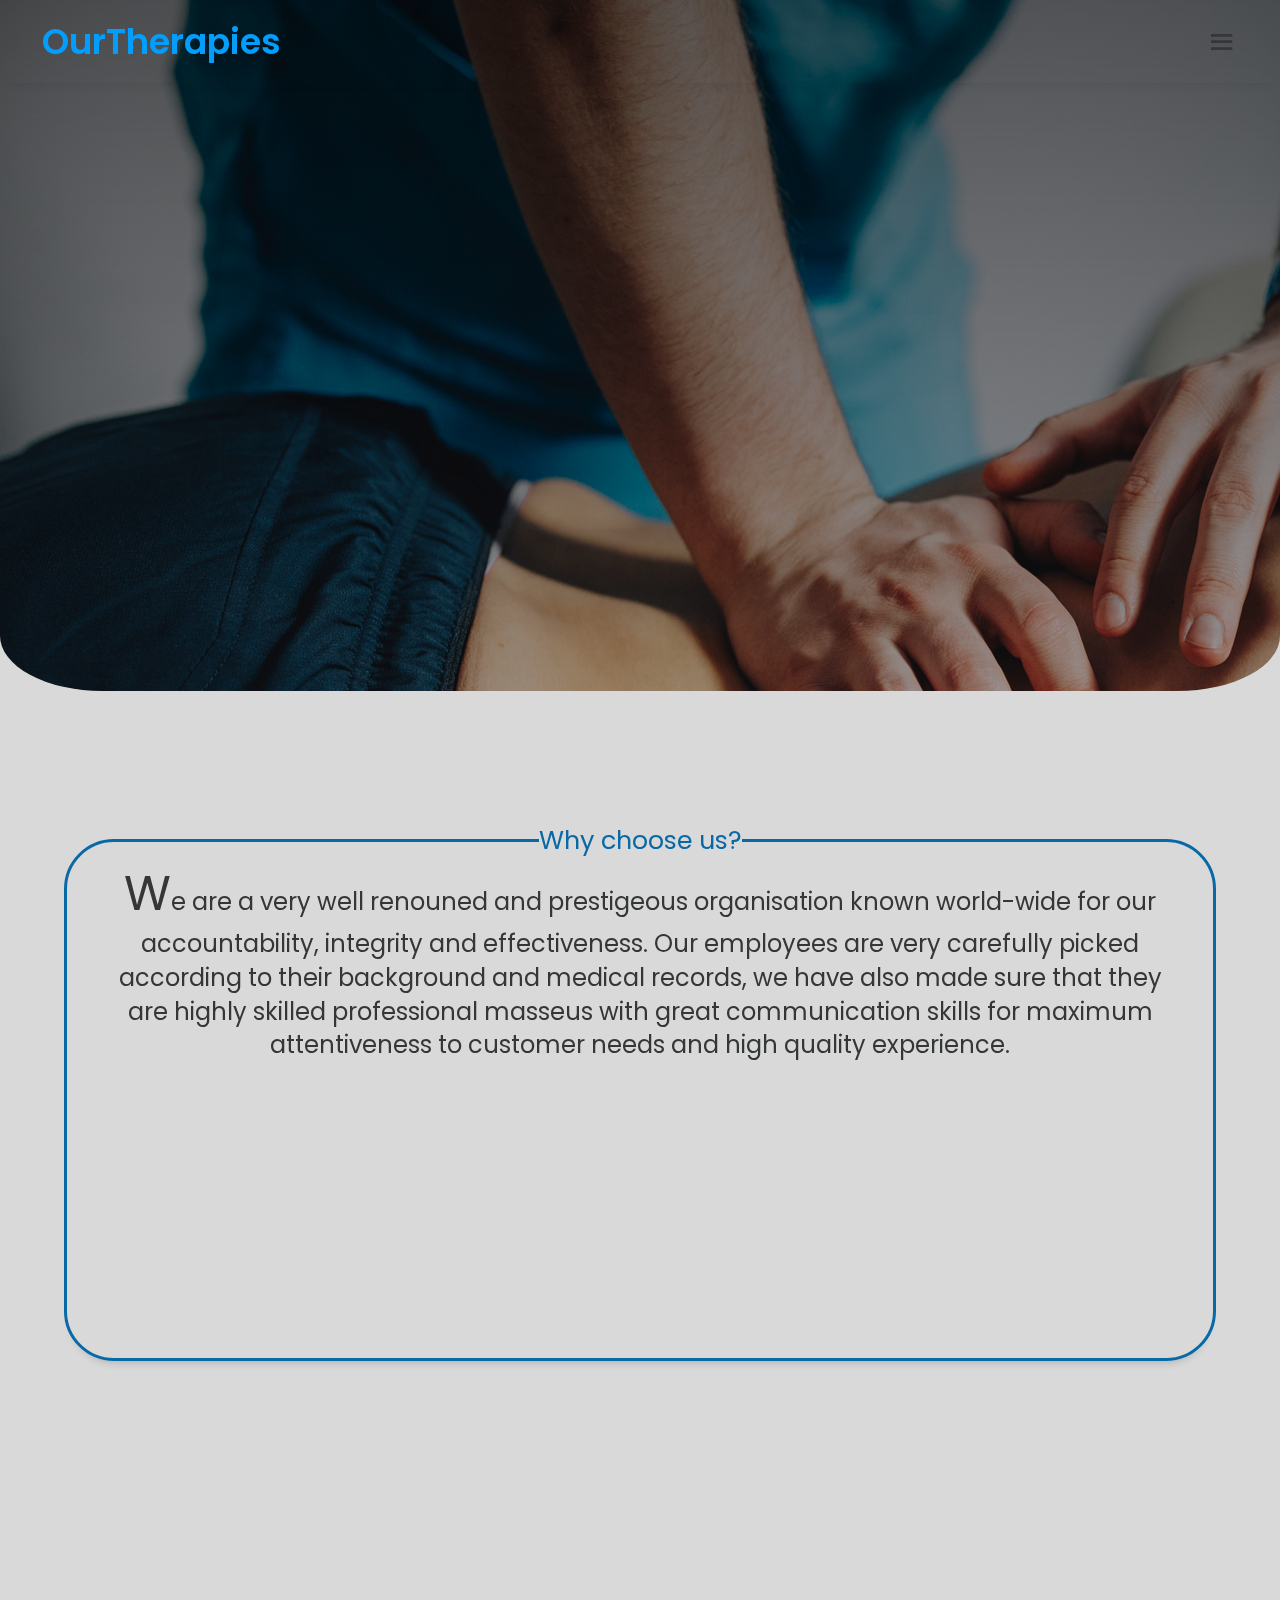
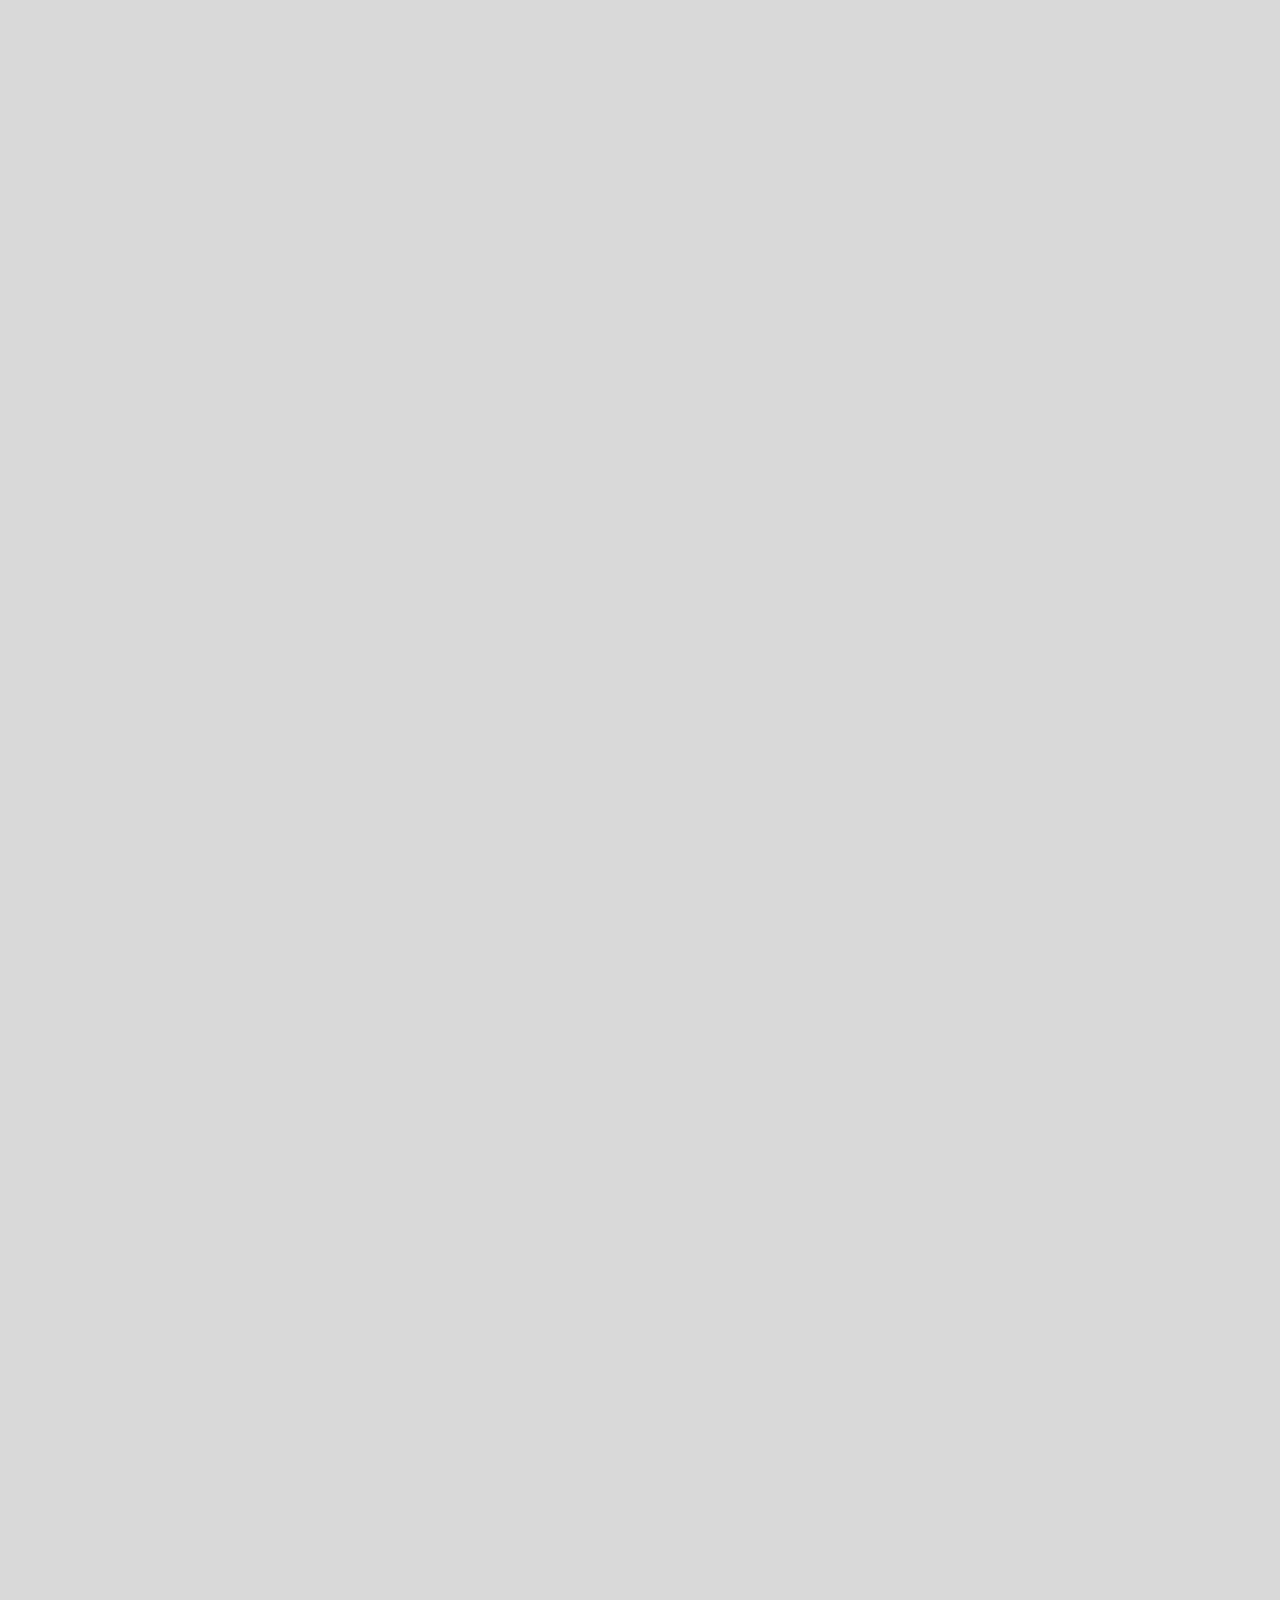
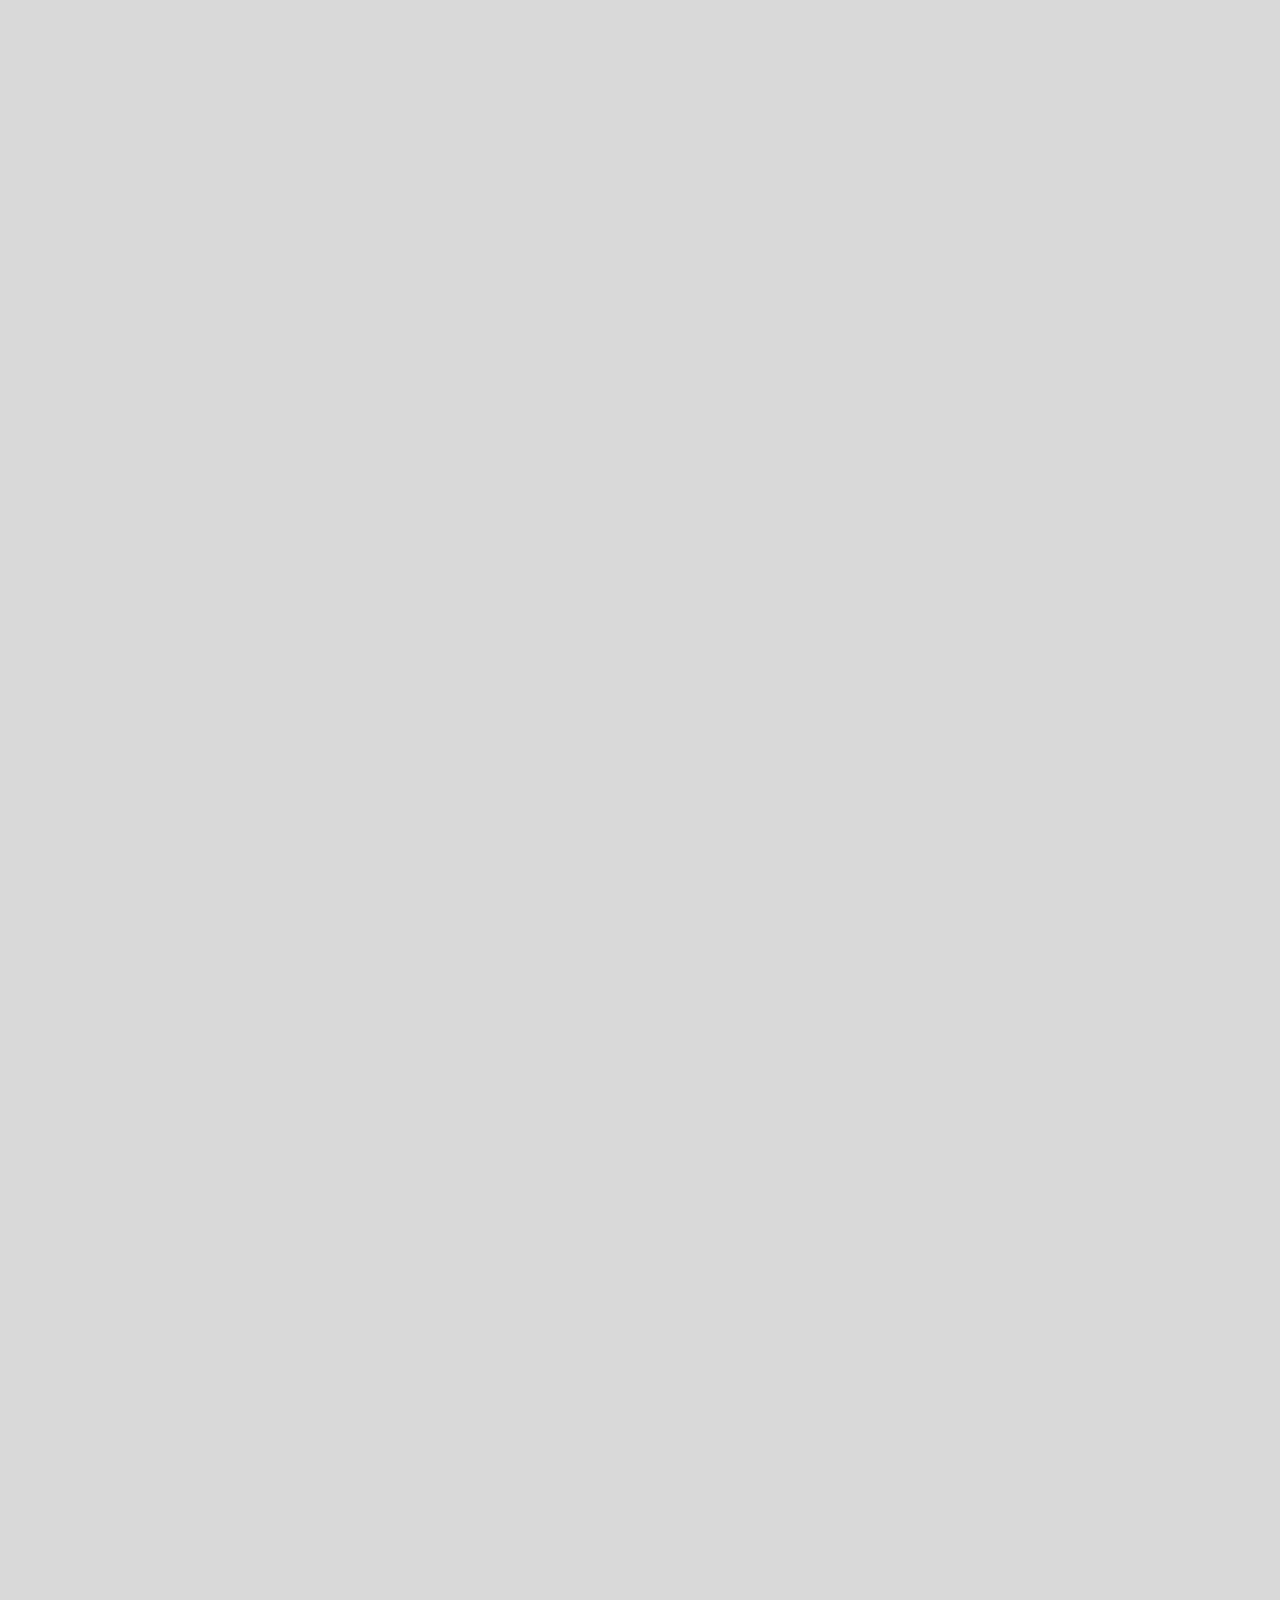
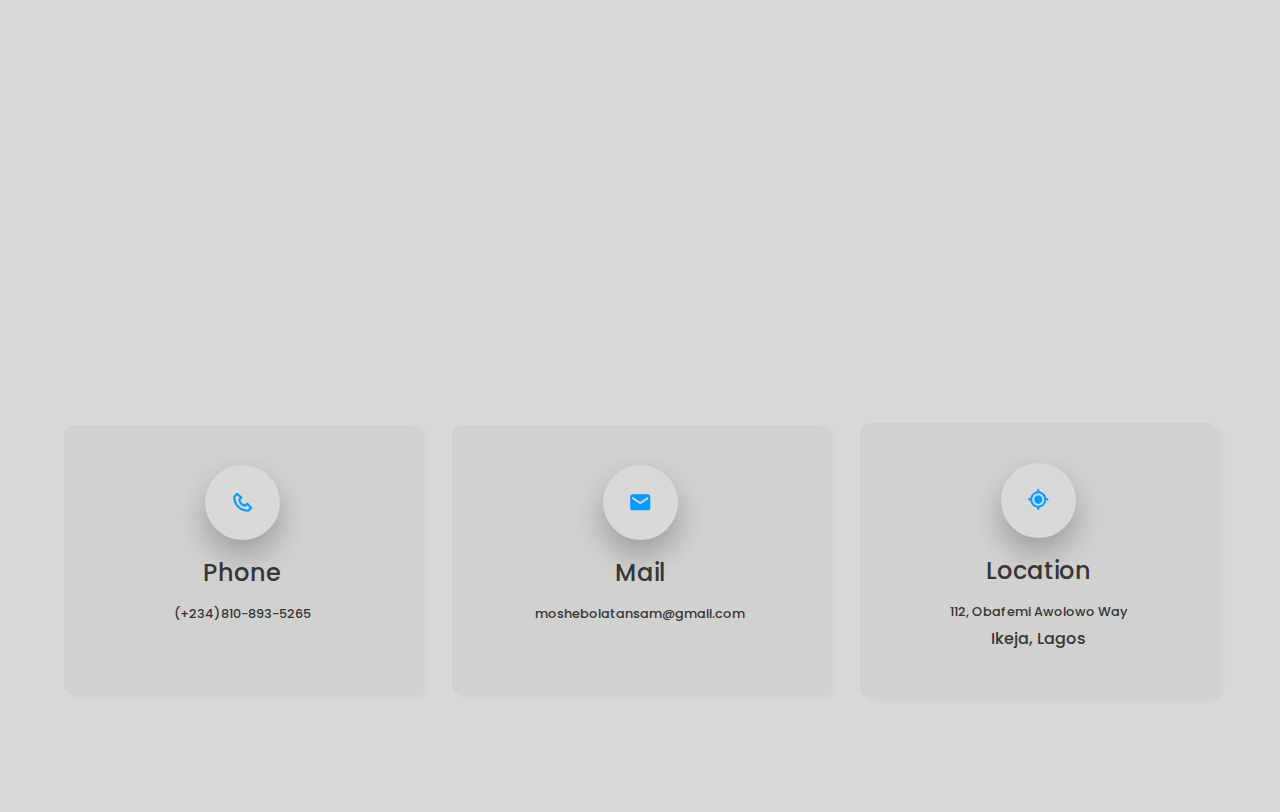
<file: index.html>
<!DOCTYPE html>
<html lang="en">
<head>
    <meta charset="UTF-8">
    <meta http-equiv="X-UA-Compatible" content="IE=edge">
    <meta name="viewport" content="width=device-width, initial-scale=1.0">

    <link rel="preconnect" href="https://fonts.googleapis.com">
    <link rel="preconnect" href="https://fonts.gstatic.com" crossorigin>
    <link href="https://fonts.googleapis.com/css2?family=Poppins:wght@100;200;300;400;500;600;700;800;900&display=swap" rel="stylesheet">
    
    <link rel="stylesheet" href="https://unpkg.com/boxicons@latest/css/boxicons.min.css">
    <link rel="stylesheet" type="text/css" href="style.css">

    <title>Our Massage Therapies</title>
</head>
<body>
    <header class="head">
        <a href="#" class="logo">OurTherapies</a>
        <div class="bx bx-menu" id="menu-icon"></div>
        <ul class="navlist">
            <li><a href="#home">Home</a></li>
            <li><a href="#therapies">Therapies</a></li>
            <li><a href="#about">About</a></li>
            <li><a href="#contact">Contact</a></li>
        </ul>
    </header>
    <!-- ₦ -->
    <section class="home" id="home">
        <div class="word">
            <span>W</span>
            <span>e</span>
            <span>l</span>
            <span>c</span>
            <span>o</span>
            <span>m</span>
            <span>e</span>
            <span> </span>
            <span>t</span>
            <span>o</span>
            <span> </span>
            <span>O</span>
            <span>u</span>
            <span>r</span>
            <span>T</span>
            <span>h</span>
            <span>e</span>
            <span>r</span>
            <span>a</span>
            <span>p</span>
            <span>i</span>
            <span>e</span>
            <span>s</span>
            <br><br>
            <a href="#therapies" class="home1"><button type="button" id="tonext" style="color: rgba(226, 242, 232, 0.681);">Explore!</button></a>
        </div>
    </section>

    <section class="other about" id="about">

        <fieldset class="about-text hidden2">
            <legend class="span-text" style="color: rgb(8, 105, 166);">Why choose us<span class="hidden">?</span></legend>
            <p> <span style="font-size: 3rem;">W</span>e are a very well renouned and prestigeous organisation known world-wide for our accountability, 
                integrity and effectiveness. Our employees are very carefully picked according to their background and medical records, we have also made
                sure that they are highly skilled professional masseus with great communication skills for maximum attentiveness to customer needs and 
                high quality experience.
            </p>
        </fieldset>
    </section>

    <section class="other therapies" id="therapies">
        <div class="span-text">
            <span class="hidden">Our Massage Therapies</span>
        </div>

        <div class="hidden gridded">
            <div class="massage-desc">
                <h2>1. Swedish Massage</h2>
                <p>Swedish massage is a therapeutic practice employing long strokes and friction motions to improve circulation and blood flow, relieve
                 tension, and induce relaxation. This classic massage works on superficial body tissue without getting too deep into muscle work. Swedish 
                 massage involves long, kneading strokes combined with rhythmic tapping strokes and movement of the joints. This type of massage
                 targets the uppermost layer of muscles and aims to relieve muscle tension.</p>
                 <a href="#" class="btn"><i class='bx bx-cart-add'></i>Book</a>
            </div>
    
            <div>
                <img class="odd-massage-image" src="./img/swedish massage.jpeg" alt="Image of Swedish Massage">
            </div>
        </div>

        <div class="hidden gridded">
            <div>
                <img class="even-massage-image" src="./img/hot stone massage.jpg" alt="Image of a Hot Stone Massage">
            </div>

            <div class="massage-desc">
                <h2>2. Hot Stone Massage</h2>
                <p>This type of massage involves the use and placement of basalt River rock on different points of the body. The rocks are heated before
                 use and the massage therapist can then apply deeper pressure to areas of concern without causing any discomfort.</p>
                 <a href="#" class="btn"><i class='bx bx-cart-add'></i>Book</a>
            </div>
        </div>

        <div class="hidden gridded">

            <div class="massage-desc">
                <h2>3.Sports Massage</h2>
                <p>Sports massage is simply a targeted massage approach that focuses on specific areas of the body that are in need of healing or relief.
                Sports massage is proven to release and reduce tension in muscles, improve circulation and encourage the removal of waste products such as
                lactic acid during high intensity activity and can help to relax the body. All of this helps promote recovery and reduces the chance of
                muscle injury.</p>
                <a href="#" class="btn"><i class='bx bx-cart-add'></i>Book</a>
            </div>
            
            <div>
                <img class="odd-massage-image" src="./img/sports massage.jpg" alt="Image of a Sports Massage">
            </div>
        </div>

        <div class="hidden gridded">
            <div>
                <img class="even-massage-image" src="./img/trigger point massage.jpg" alt="Image of a Hot Stone Massage">
            </div>

            <div class="massage-desc">
                <h2>4. Trigger Point Massage</h2>
                <p>Trigger Point Massage works to release a trigger point by pushing fresh blood in and flushing waste material out. This helps relieve
                 some of your pain by bringing more oxygen into the area and encouraging the muscles to release.</p>
                 <a href="#" class="btn"><i class='bx bx-cart-add'></i>Book</a>
            </div>
        </div>

        <div class="hidden gridded">
            <div class="massage-desc">
                <h2>5. Shiatsu Massage</h2>
                <p>Shiatsu is a non invasive therapy originating from Japan. It uses a combination of kneading, pressing, tapping and stretching
                 techniques. These gentle techniques aim to reduce tension and re energise the body. The principle behind shiatsu is related to the energy
                flow, known as Ki or Qi (pronounced chee), through your body.</p>
                <a href="#" class="btn"><i class='bx bx-cart-add'></i>Book</a>
            </div>

            <div>
                <img class="even-massage-image" src="./img/shiatsu massage.jpg" alt="Image of a Hot Stone Massage">
            </div>
        </div>

        <div class="hidden gridded">
            <div>
                <img class="even-massage-image" src="./img/deep tissue massage.png" alt="Image of a Hot Stone Massage">
            </div>

            <div class="massage-desc">
                <h2>6. Deep tissue Massage</h2>
                <p>Deep tissue massages are used to break up scar tissue and break down muscle adhesions (the “knots” that we feel in our muscles are
                 muscle adhesions, which are bands of rigid and painful muscle tissue). These knots can inhibit our circulation and cause pain and 
                 inflammation.</p>
                 <a href="#" class="btn"><i class='bx bx-cart-add'></i>Book</a>
            </div>
        </div>

        <div class="hidden gridded">
            <div class="massage-desc">
                <h2>7. Lymphatic Drainage Massage</h2>
                <p>Lymphatic drainage massage, also known as manual lymphatic drainage, relieves swelling that happens when medical treatment or illness 
                    blocks your lymphatic system. Lymphatic drainage massage involves gently manipulating specific areas of your body to help lymph move 
                    to an area with working lymph vessels.</p>
                <a href="#" class="btn"><i class='bx bx-cart-add'></i>Book</a>
            </div>

            <div>
                <img class="even-massage-image" src="./img/lympharic drainage massage.jpg" alt="Image of a Hot Stone Massage">
            </div>
        </div>

    </section>

    <section class="other contact" id="contact">

        <div class="span-text">
            <span class="hidden">We're always open!</span>
        </div>
        <div class="contact-container">
            <div class="con-box">
                <div class="icon">
                    <a href="tel:08108935265"><i class='bx bx-phone'></i></a>
                </div>
                <h3>Phone</h3>
                <h6>(+234)810-893-5265</h6><br>
            </div>
    
            <div class="con-box">
                <div class="icon">
                    <a href="https://mail.google.com/mail/u/0/#inbox"><i class='bx bxs-envelope' ></i></a>
                </div>
                <h3>Mail</a></h3>
                <h6>moshebolatansam@gmail.com</h6><br>
            </div>
    
            <div class="con-box">
                <div class="icon">
                    <a href="https://goo.gl/maps/zwPTrFGKGK7URFYv6"><i class='bx bx-current-location' ></i></i></a>
                </div>
                <h3>Location</h3>
                <h6>112, Obafemi Awolowo Way</h6>
                <h5>Ikeja, Lagos</h5>
            </div>
        </div>

    </section>

    <!-- <footer class="contact" id="contact"></footer> -->
    
    <script defer src="script.js"></script>
</body>

<!--Start of Tawk.to Script-->
<script type="text/javascript">
    var Tawk_API=Tawk_API||{}, Tawk_LoadStart=new Date();
    (function(){
    var s1=document.createElement("script"),s0=document.getElementsByTagName("script")[0];
    s1.async=true;
    s1.src='https://embed.tawk.to/635b9c55b0d6371309cc01a2/1ggetlbvu';
    s1.charset='UTF-8';
    s1.setAttribute('crossorigin','*');
    s0.parentNode.insertBefore(s1,s0);
    })();
    </script>
    <!--End of Tawk.to Script-->
</html>
</file>
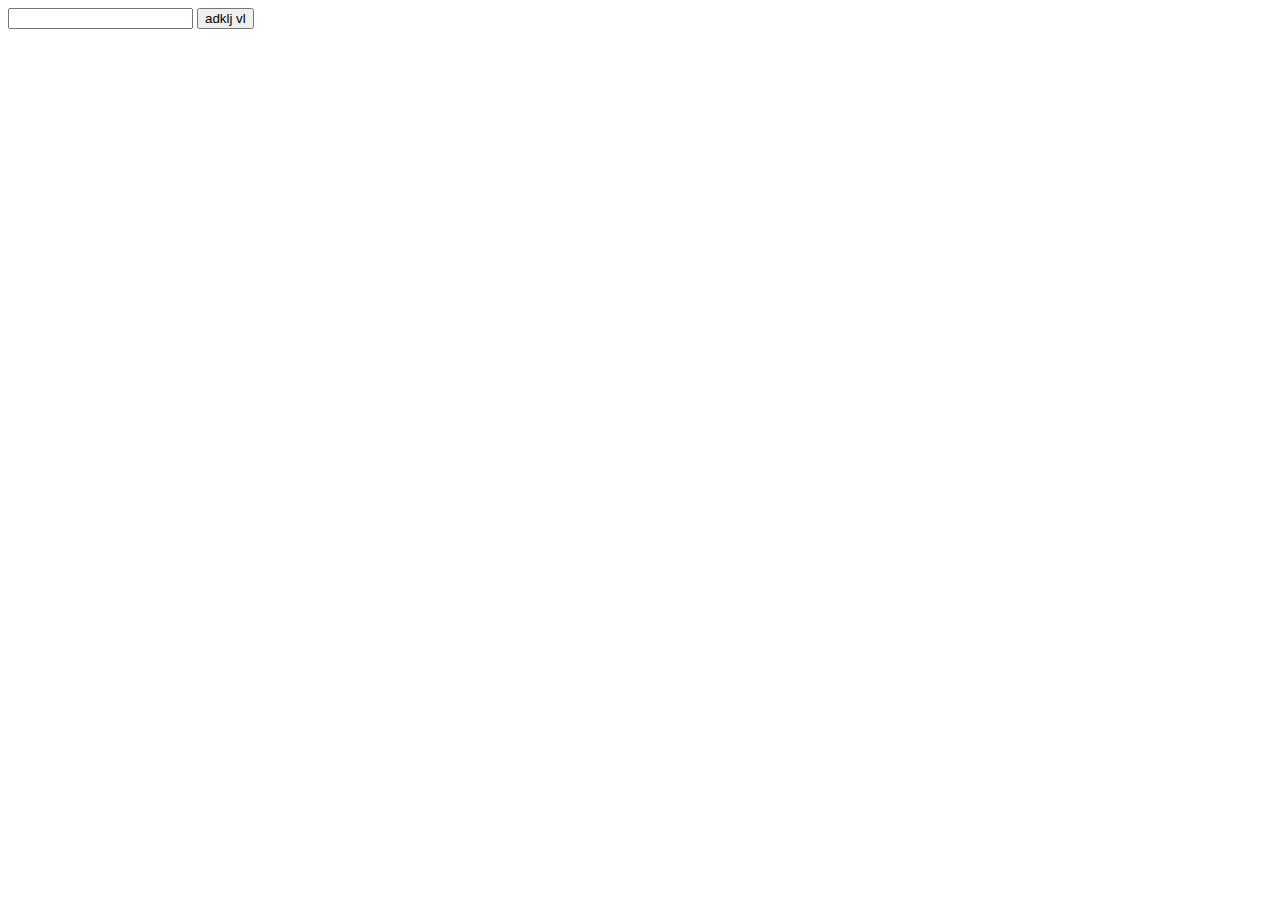
<file: registration.html>
<!DOCTYPE html>
<html lang="en">
<head>
    <meta charset="UTF-8">
    <meta http-equiv="X-UA-Compatible" content="IE=edge">
    <meta name="viewport" content="width=device-width, initial-scale=1.0">
    <title>Document</title>
</head>
<body>
    <form action="">
        <input type="text" required />
        <button type="submit">adklj vl</button>
    </form>
    <div></div>
</body>
</html>
</file>
<file: style.css>
*{
    padding: 0;
    margin: 0;
    box-sizing: border-box;
    font-family: 'Poppins', sans-serif;
    list-style: none;
    text-decoration: none;
    scroll-behavior: smooth;
}

:root{
    --main-color: rgb(3, 157, 252);
    --bg-color: rgb(217, 217, 217);
    --text-color: rgb(53, 54, 55);
    --big-font: 3.6rem;
    --h2-font: 2.26rem;
    --p-font: 1.1rem;
    --biggest: 4.54rem;
}

body{
    background-color: var(--bg-color);
    color: var(--text-color);
}


header{
    position: fixed;
    width: 100%;
    right: 0;
    top: 0;
    display: flex;
    align-items: center;
    justify-content: space-between;
    z-index: 111;
    padding: 20px 320px ;
    background: transparent;
    box-shadow: rgba(33, 35, 38, 0.1) 0px 10px 10px -10px;
}


.logo{
    font-size: 2.2rem;
    font-weight: 600;
    color: var(--main-color);
}

.navlist{
    display: flex;
}
.navlist a{
    font-size: 1rem;
    font-weight: 500;
    padding: 15px 20px;
    transition: color .4s;
    text-decoration: none;
}

.home{
    width: 100%;
    height: 100%;
    padding-top: 17%;
    padding-bottom: 27%;
    color: aliceblue;
    text-align: center;
    font-size: var(--big-font);
    font-weight: 500;
    background: linear-gradient(rgba(0, 0, 0, 0.6), rgba(0, 0, 0, 0.3)), url(./img/OurBackground.jpg) ;
    background-size: inherit;
    border-radius: 0 0 8% 8%;
    box-shadow: rgba(33, 35, 38, 0.3) 0px 12% 10px -10px;
}

.new{
    background: linear-gradient(rgba(0, 0, 0, 0.3), rgba(0, 0, 0, 0.3)), url(./img/work1.jpg) center center no-repeat ;
}

.navlist a{
    color: var(--text-color);
    font-size: 1rem;
    font-weight: 500;
    padding: 15px 20px;
    transition: color .4s;
    text-decoration: none;
}

.navlist a:hover{
    color: var(--main-color);
    border-bottom: 2px solid var(--main-color);
}

#menu-icon{
    font-size: 2rem;
    cursor: pointer;
    display: none;
}

#tonext{
    height: 50px;
    width: 120px;
    text-decoration: none;
    background-color: rgba(27, 121, 210, 0.8);
    color: var(--text-color);
    font-size: 17px;
    border: none;
    border-radius: 3px;
    transform: translateY(-100vh);
    animation: fall 2s forwards;
    transition: .4s ease-in-out;
    animation-delay: 1.2s;
}

#tonext:hover{
    border: 1px solid rgba(27, 121, 210, 0.8);
    color: var(--main-color);
    background-color: transparent;
    word-spacing: 10px;
    cursor: pointer;
}


.word span{
    color: rgb(209, 209, 207);
    display: inline-block;
    position: relative;
    text-shadow: 0 20px 30px rgba(0, 0, 0, 0.3);
    transform: translateY(-100vh);
    animation: fall 2s forwards;
}


@keyframes fall{
    100%{
        transform: translateY(0);
    }
}

.word span:nth-child(2){
    animation-delay: 0.3s;
}
.word span:nth-child(5){
    animation-delay: 0.1s;
}
.word span:nth-child(6){
    animation-delay: 0.4s;
}
.word span:nth-child(9){
    animation-delay: 0.5s;
}
.word span:nth-child(11){
    animation-delay: 0.2s;
}
.word span:nth-child(14){
    animation-delay: 0.1s;
}
.word span:nth-child(18){
    animation-delay: 0.4s;
}
.word span:nth-child(19){
    animation-delay: 0.1s;
}
.word span:nth-child(21){
    animation-delay: 0.3s;
}

.other{
    padding: 75px 16.7%;
}



.therapies{
    margin-top: 3%;
    align-items: center;
}

.hidden{
    opacity: 0;
    filter: blur(5px);
    transform: translateX(-100%);
    transition: all .8s;
    transition-delay: .3.9s;
    box-shadow: rgba(33, 35, 38, 0.1) 0px 10px 10px -10px;
}

.hidden2{
    opacity: 0;
    filter: blur(5px);
    transition: all 2s;
    transition-delay: .4s;
    box-shadow: rgba(33, 35, 38, 0.3) 0px 10px 10px -10px;
}

.show{
    opacity: 1;
    filter: blur(0);
    transform: translateX(0%);
}

.gridded{
    display: grid;
    grid-template-columns: repeat(2, 2fr);
    align-items: center;
    padding-top: 10%;
    grid-gap: 2rem;
}

.gridded:hover{
    transform: scale(1.1);
}

.span-text{
    text-align: center;
    font-size: var(--big-font);
}

.massage-desc h2{
    color: rgb(8, 105, 166);
}

.massage-desc p{
    font-size: var(--p-font);
    max-width: 100%;
    line-height: 1.8;
    margin-bottom: 40px;
}


.odd-massage-image{
    max-width: 100%;
    width: 550px;
    height: auto;
    border-radius: 2% 6% 2% 6%;
}

.even-massage-image{
    max-width: 100%;
    width: 550px;
    height: auto;
    border-radius: 6% 2% 6% 2%;
}

.btn{
    display: inline-block;
    padding: 15px 20px;
    color: white;
    background: var(--main-color);
    border-radius: 5rem;
    margin-bottom: 12px;
    transition: .3s ease-in-out;
}

.btn i{
    margin-right: 10px;
}

.btn:hover{
    transform: scale(1.2);
    background: #f37465;
    box-shadow: 0px 5px 15px 2px rgb(63 44 44/ 18%);
}

.about-text{
    border: 3px solid rgb(8, 105, 166);
    border-radius: 50px;
    width: 100%;
    height: 60vh;
    padding:  0 3%;
    margin-bottom: 3%;
}

.about-text p{
    font-size: var(--h2-font);
    max-width: 100%;
    line-height: 1.4;
}



.contact-container{
    display: grid;
    color: rgba(3, 157, 252, 0.37);
    grid-template-columns: repeat(auto-fit, minmax(240px, auto));
    grid-gap: 2rem;
    align-items: center;
    text-align: center;
    margin-top: 4rem;
}

.con-box{
    padding: 40px 25px;
    border-radius: 10px;
    background: rgb(209, 209, 207);
    cursor: pointer;
    border-bottom: 2px solid transparent;
    box-shadow: rgba(0, 0, 0, 0.04) 6px 3px 5px;
}

.icon i{
    height: 75px;
    width: 75px;
    background: var(--bg-color);
    display: inline-flex;
    align-items: center;
    justify-content: center;
    font-size: 1.5rem;
    transition: .4s ease-in-out;
    color: var(--main-color);
    border-radius: 50%;
    margin-bottom: 15px;
    box-shadow: 0px 15px 30px 0px rgb(0 0 0 / 25%);
}

.icon i:hover{
    color: var(--main-color);
    background: var(--text-color);
    transition: .4s;
}

.con-box h3{
    font-size: 1.5rem;
    font-weight: 500;
    margin-bottom: 15px;
    color: var(--text-color);
}

.con-box h5{
    font-size: 1rem;
    font-weight: 500;
    margin-bottom: 5px;
    color: var(--text-color);
}

.con-box h6{
    font-size: 0.8rem;
    font-weight: 500;
    margin-bottom: 5px;
    color: var(--text-color);
}

.contact{
    margin-bottom: 5%;
}


/* start responsiveness */
@media(max-width: 1500px){
    header{
        padding: 15px 42px;
    }
    :root{
        --big-font: 1.6rem;
        --h2-font: 1.5rem;
    }
}

@media(max-width: 1340px){
    .other{
        padding: 50px 5%;
        grid-template-columns: 1fr;
        text-align: center;
        margin-top: 80px;
    }
}

@media(max-width: 1365px){
    #menu-icon{
        display: block;
    }
    header .navlist{
        position: absolute;
        top: -400px;
        right: 0;
        left: 0;
        display: flex;
        flex-direction: column;
        text-align: center;
        background: var(--bg-color);
        transition: .4s;
    }
    header .navlist.active{
        top: 86px;
    }
    .navlist a{
        display: block;
        padding: 1.6rem;
    }
}

@media(max-width: 950px){
    .logo{
        font-size: 1.6rem;
    }
    .home{
        padding-top: 65%;
        text-align: center;
        border-radius: 0%;
        height: 106vh;
    }

    .about-text p{
        width: 100%;
    }

    .gridded{
        grid-template-columns: 1fr;
        grid-gap: 1rem;
        text-align: center;
    }

    .gridded:hover{
        transform: scale(1);
    }

    .massage-desc p{
        width: 100%;
        margin-bottom: 3%;
    }
    .about{
        text-align: center;
    }
    .even-massage-image{
        order: 2;
    }
}

@media(max-width: 540px){
    :root{
        --big-font: 1.3rem;
        --h2-font: 1.2rem;
    }
}
</file>
